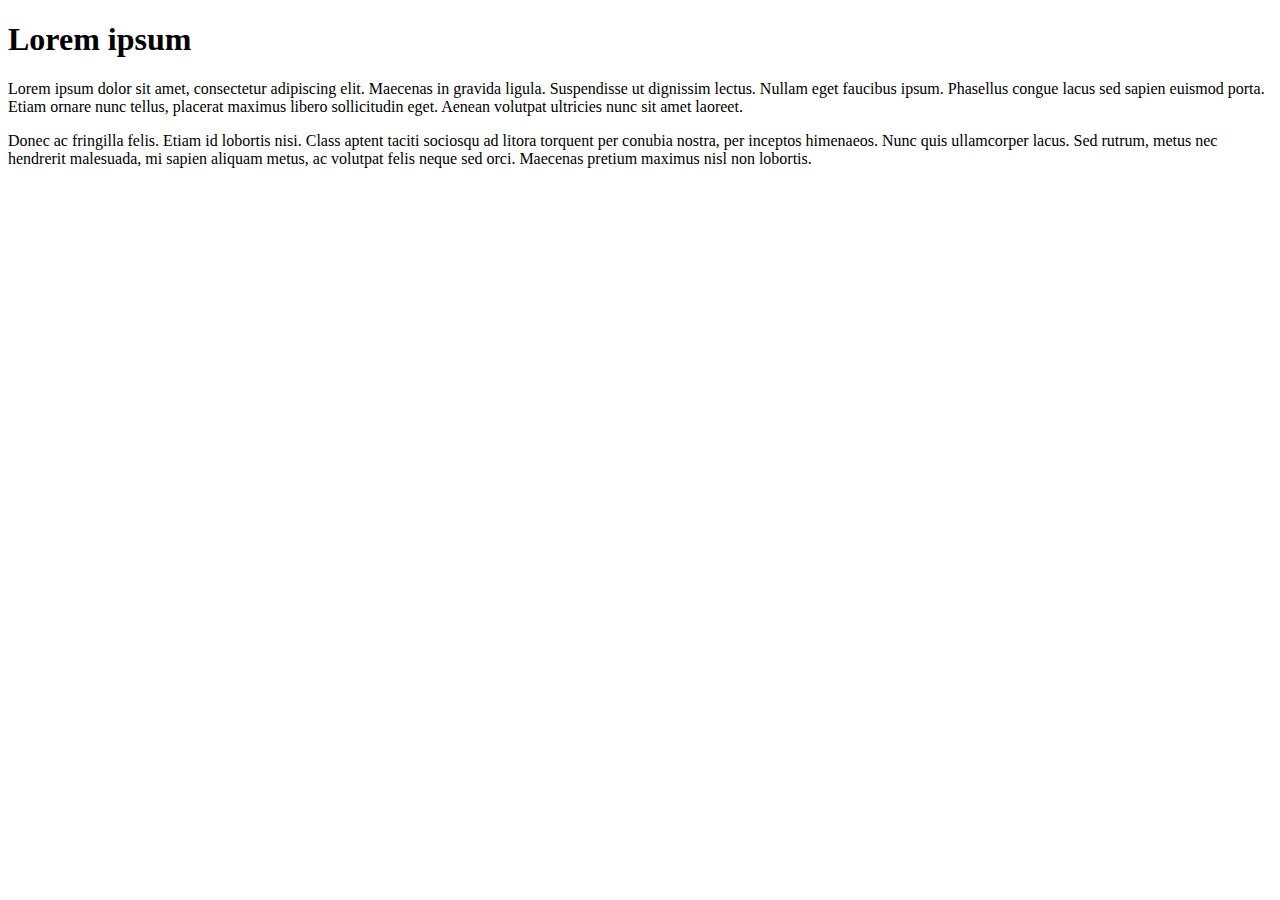
<file: Hello World/index.html>
<!DOCTYPE html>
<html lang="en">
<head>
	<meta charset="UTF-8">
	<title>Document</title>
	<link rel="stylesheet" href="css/style.css">
	<script src="js/jquery-2.1.1.min.js"></script>
	<script src="js/script.js"></script>
</head>
<body>
	
	<div id="wrapper">
	<h1>Lorem ipsum</h1>
	<p>Lorem ipsum dolor sit amet, consectetur adipiscing elit. Maecenas in gravida ligula. Suspendisse ut dignissim lectus. Nullam eget faucibus ipsum. Phasellus congue lacus sed sapien euismod porta. Etiam ornare nunc tellus, placerat maximus libero sollicitudin eget. Aenean volutpat ultricies nunc sit amet laoreet. </p>
	<p class="highlighted">Donec ac fringilla felis. Etiam id lobortis nisi. Class aptent taciti sociosqu ad litora torquent per conubia nostra, per inceptos himenaeos. Nunc quis ullamcorper lacus. Sed rutrum, metus nec hendrerit malesuada, mi sapien aliquam metus, ac volutpat felis neque sed orci. Maecenas pretium maximus nisl non lobortis.</p>
	</div>

</body>
</html>
</file>
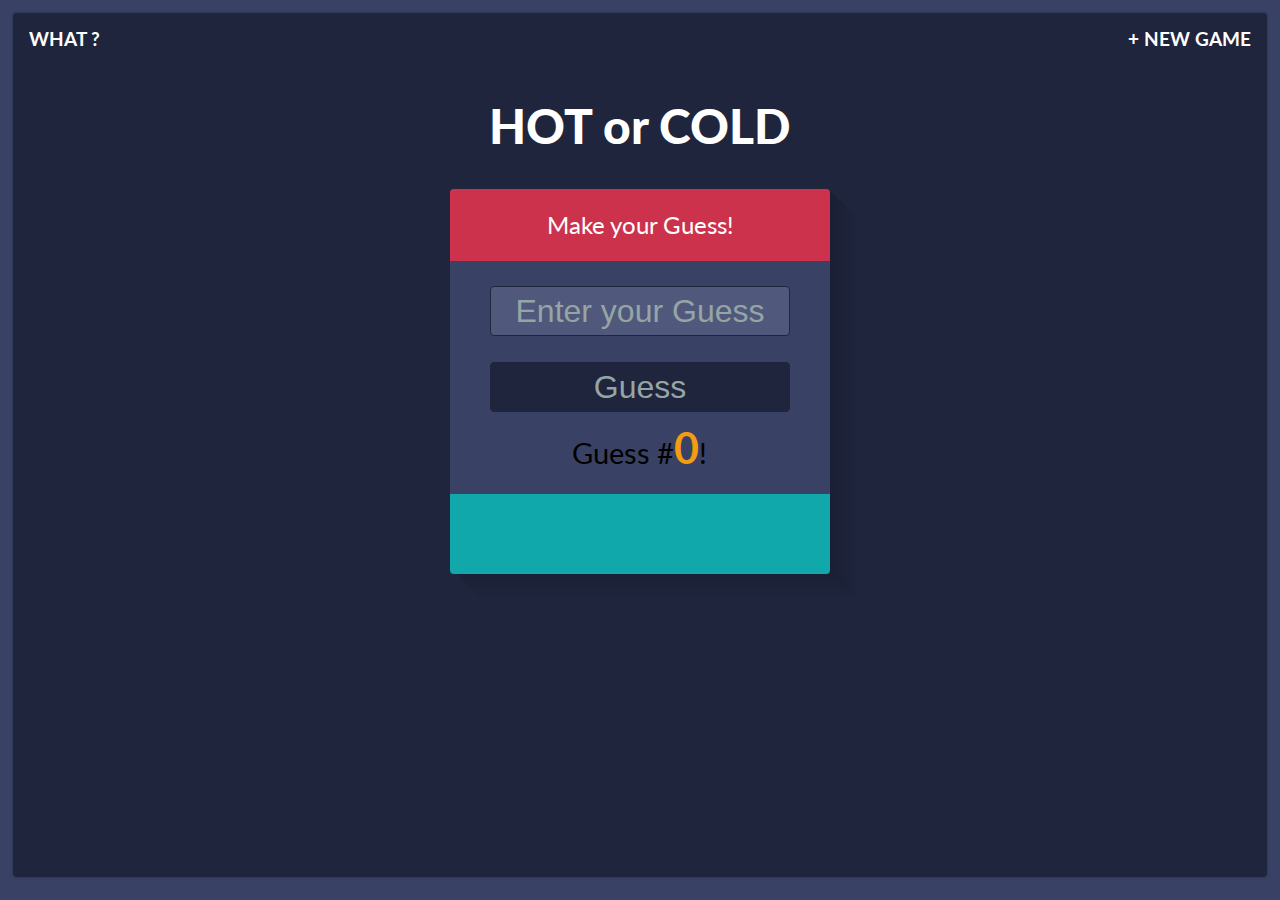
<file: hot-or-cold/index.html>
<!DOCTYPE html>
<html lang="en">
	<head>

		<title>Hot || Cold</title>

		<!-- Meta Tags -->
		<meta charset="utf-8"/>
		
		<!-- Stylesheets -->
		<link rel="stylesheet" href="styles/reset.css">
		<link href='http://fonts.googleapis.com/css?family=Lato:400,700,900,900italic' rel='stylesheet' type='text/css'>
		<link rel="stylesheet" href="styles/style.css"/> 

		<!-- JavaScript -->
		<script src="http://ajax.googleapis.com/ajax/libs/jquery/1.10.2/jquery.min.js"></script>
		<script type="text/javascript" src="js/app.js"></script>
	
	</head>
	<body>
		
		<header> <!--Header -->

			<!-- Top Navigation -->
			<nav> 
				<ul class="clearfix">
					<li><a class="what" href="#">What ?</a></li>
					<li><a class="new" href="#">+ New Game</a></li>
				</ul>
			</nav>
			
			<!-- Modal Information Box -->
			<div class="overlay" id="modal">
				<div class="content">
					<h3>What do I do?</h3>
					<div>
						<p>This is a Hot or Cold Number Guessing Game. The game goes like this: </p>
						<ul>
							<li>1. I pick a <strong>random secret number</strong> between 1 to 100 and keep it hidden.</li>
							<li>2. You need to <strong>guess</strong> until you can find the hidden secret number.</li>
							<li>3. You will <strong>get feedback</strong> on how close ("hot") or far ("cold") your guess is.</li>
						</ul>
						<p>So, Are you ready?</p>
						<a class="close" href="#">Got It!</a>
					</div>
				</div>
			</div>

			<!-- logo text -->
			<h1>HOT or COLD</h1>

		</header>

		<section class="game"> <!-- Guessing Section -->
			
			<h2 id="feedback">Make your Guess!</h2>

			<form>
				<input type="text" name="userGuess" id="userGuess" class="text" maxlength="3" autocomplete="off" placeholder="Enter your Guess" required/>
      			<input type="submit" id="guessButton" class="button" name="submit" value="Guess"/>
			</form>
			
      		<p>Guess #<span id="count">0</span>!</p>
			
			<ul id="guessList" class="guessBox clearfix">

			</ul>

		</section>
	</body>
</html>
</file>
<file: Hello World/css/style.css>
#wrapper {
        /* wrapper id layout declaration */
    }
    h1 {
        /* h1 element layout declaration */
    }
    p {
        /* p element layout declaration */
    }
    .highlighted{
        /* highlighted class layout declaration */
    }
</file>
<file: hot-or-cold/styles/style.css>
/*---------------------------------------------------------------------------------
   Common Styles
---------------------------------------------------------------------------------*/
/*float styles*/
.clearfix:before,
.clearfix:after {
    content: " "; /* 1 */
    display: table; /* 2 */
}

.clearfix:after {
    clear: both;
}

* {
	-webkit-box-sizing: border-box;
	-moz-box-sizing: border-box;
	box-sizing: border-box;
}

html {
	width: 100%;
	height: 100%;
	background-color: #394264;
}

body {
	position: relative;
	width: 98%;
	height: 96%;
	margin: 0.8em auto;
	font-family: 'Lato', Calibri, Arial, sans-serif;
	background-color: #1F253D;
	text-align: center;
	-webkit-border-radius: 4px;
	-moz-border-radius: 4px;
	border-radius: 4px;
	-webkit-box-shadow: 0px 0px 3px rgba(0, 0, 0, 0.3);
	-moz-box-shadow: 0px 0px 3px rgba(0, 0, 0, 0.3);
	box-shadow: 0px 0px 3px rgba(0, 0, 0, 0.3);
}

a {
	text-decoration: none;
	color: black;
}

ul li {	
	display: inline;
}

/*---------------------------------------------------------------------------------
   Header Styles
---------------------------------------------------------------------------------*/

nav {
	position: relative;
	height: 10%;
	padding: 1em;
}

nav ul li {
	text-transform: uppercase;
	font-weight: 700;
	font-size: 1.2em;
}

nav ul li:first-child {
	float: left;
}

nav ul li:last-child {
	float: right;
}

nav a {

	color: #fff;
}

h1 {
	font-weight: 900;
	font-size: 3em;
	padding: 0.8em;
	color: #fff;

}

/*style for hidden modal*/
.overlay {
	width: 100%;
	height: 100%;
	color: #fff;
	background: #e74c3c;
	position: absolute;
	top: 0;
	left: 0;
	margin: 0;
	z-index: 1000;
	display: none;
}

.content {
	color: #fff;
	background: #e74c3c;
	position: relative;
	height: auto;
	width: 600px;
	border-radius: 3px;
	top: 15%;
	margin: auto auto;
	border: 1px solid rgba(0,0,0,0.1);
}

.content h3 {
	margin: 0;
	padding: 0.4em;
	text-align: center;
	font-size: 2.4em;
	font-weight: 300;
	opacity: 0.8;
	background: rgba(0,0,0,0.1);
	border-radius: 3px 3px 0 0;
}

.content > div {
	padding: 15px 40px 30px;
	margin: 0;
	font-weight: 300;
	font-size: 1.15em;
}

.content > div p {
	margin: 0;
	padding: 10px 0;
	line-height: 2em;
	text-align: justify;
}

.content > div ul {
	margin-bottom: -30px;
	padding: 0 0 30px 20px;
	text-align: left;
}

.content > div ul li {
	padding: 5px 0;
	display: block;	
	list-style-type: disc;
	line-height: 1.5em;
}

.content > div ul li strong{
	text-decoration: underline;
}

.content > div a {
	font-size: 0.8em;
	background: #1F253D;
	color: #95a5a6;
	padding: 0.5em 2em;
	margin-bottom: 50px;
	border-radius: 3px;
}

/*---------------------------------------------------------------------------------
   Game Section Styles
---------------------------------------------------------------------------------*/

.game {
	position: relative;
	background-color: #394264;
	width: 380px;
	height: 380px;
	-webkit-border-radius: 4px;
	-moz-border-radius: 4px;
	border-radius: 4px;
	margin: 0 auto;

	box-shadow: rgb(26, 31, 52) 1px 1px,
    rgb(26, 31, 52) 2px 2px,
    rgb(26, 31, 52) 3px 3px,
    rgb(26, 31, 53) 4px 4px,
    rgb(26, 32, 53) 5px 5px,
    rgb(27, 32, 53) 6px 6px,
    rgb(27, 32, 54) 7px 7px,
    rgb(27, 32, 54) 8px 8px,
    rgb(27, 32, 54) 9px 9px,
    rgb(27, 33, 55) 10px 10px,
    rgb(27, 33, 55) 11px 11px,
    rgb(28, 33, 55) 12px 12px,
    rgb(28, 33, 56) 13px 13px,
    rgb(28, 34, 56) 14px 14px,
    rgb(28, 34, 56) 15px 15px,
    rgb(28, 34, 57) 16px 16px,
    rgb(29, 34, 57) 17px 17px,
    rgb(29, 34, 57) 18px 18px,
    rgb(29, 35, 58) 19px 19px,
    rgb(29, 35, 58) 20px 20px,
    rgb(29, 35, 58) 21px 21px,
    rgb(29, 35, 59) 22px 22px,
    rgb(30, 35, 59) 23px 23px,
    rgb(30, 36, 59) 24px 24px,
    rgb(30, 36, 60) 25px 25px,
    rgb(30, 36, 60) 26px 26px,
    rgb(30, 36, 60) 27px 27px,
    rgb(31, 37, 61) 28px 28px;

}

h2 {
	margin: 0 auto;	
	background: #cc324b;
	padding: 1em 0.4em;
	font-size: 1.5em;
	font-weight: 400;
	display: block;
	line-height: 1em;
	border-top-left-radius: 4px;
	border-top-right-radius: 4px;
	color: #fff;
}

.game p {
	margin-top: 0.5em;
	font-size: 1.8em;
	padding-bottom: 0.5em;
}

#count {
	color: #f39c12;
	font-weight: 700;
	font-size: 1.5em;
}

input {
	width: 300px;
	height: 50px;
	display: block;
	padding: 0.8em 0;
	margin: 0.8em auto 0;
	background: #50597b;
	color: #fff;
	border: solid 1px #1f253d;
	-webkit-border-radius: 4px;
	-moz-border-radius: 4px;
	border-radius: 4px;
}

input.button {
	background: #1F253D;
	color: #95a5a6;
	font-size: 2em;
	padding: 0.2em;
	-webkit-transition: background 1s ease-in-out;
	-moz-transition: background 1s ease-in-out;
	-ms-transition: background 1s ease-in-out;
	-o-transition: background 1s ease-in-out;
	transition: background 1s ease-in-out;
}

input.button:hover {
	background: #e64c65;
	color: #fff;
	-webkit-transition: background 1s ease-in-out;
	-moz-transition: background 1s ease-in-out;
	-ms-transition: background 1s ease-in-out;
	-o-transition: background 1s ease-in-out;
	transition: background 1s ease-in-out;
	cursor: pointer;
}

input.text {
	text-align: center;
	padding: 0.2em;
	font-size: 2em;
}

input:focus {
	outline: none !important;
}

::-webkit-input-placeholder {
   color: #95a5a6;
}

:-moz-placeholder { /* Firefox 18- */
   color: #95a5a6;
}

::-moz-placeholder {  /* Firefox 19+ */
   color: #95a5a6; 
}

:-ms-input-placeholder {  
   color: #95a5a6; 
}

ul.guessBox {
	height: 80px;
	margin: 10px auto 0;
	background: #11a8ab;
	padding: 0.5em;
	display: block;
	line-height: 2em;
	border-bottom-left-radius: 4px;
	border-bottom-right-radius: 4px;
	color: #fff;
	overflow: auto;
}
ul.guessBox li {
	display: inline;
	background-color: #1a4e95;
	padding: 0.3em;
	-webkit-border-radius: 4px;
	-moz-border-radius: 4px;
	border-radius: 4px;
	width: 95%;
	margin: 0.2em;
	color: #fff;
}
</file>
